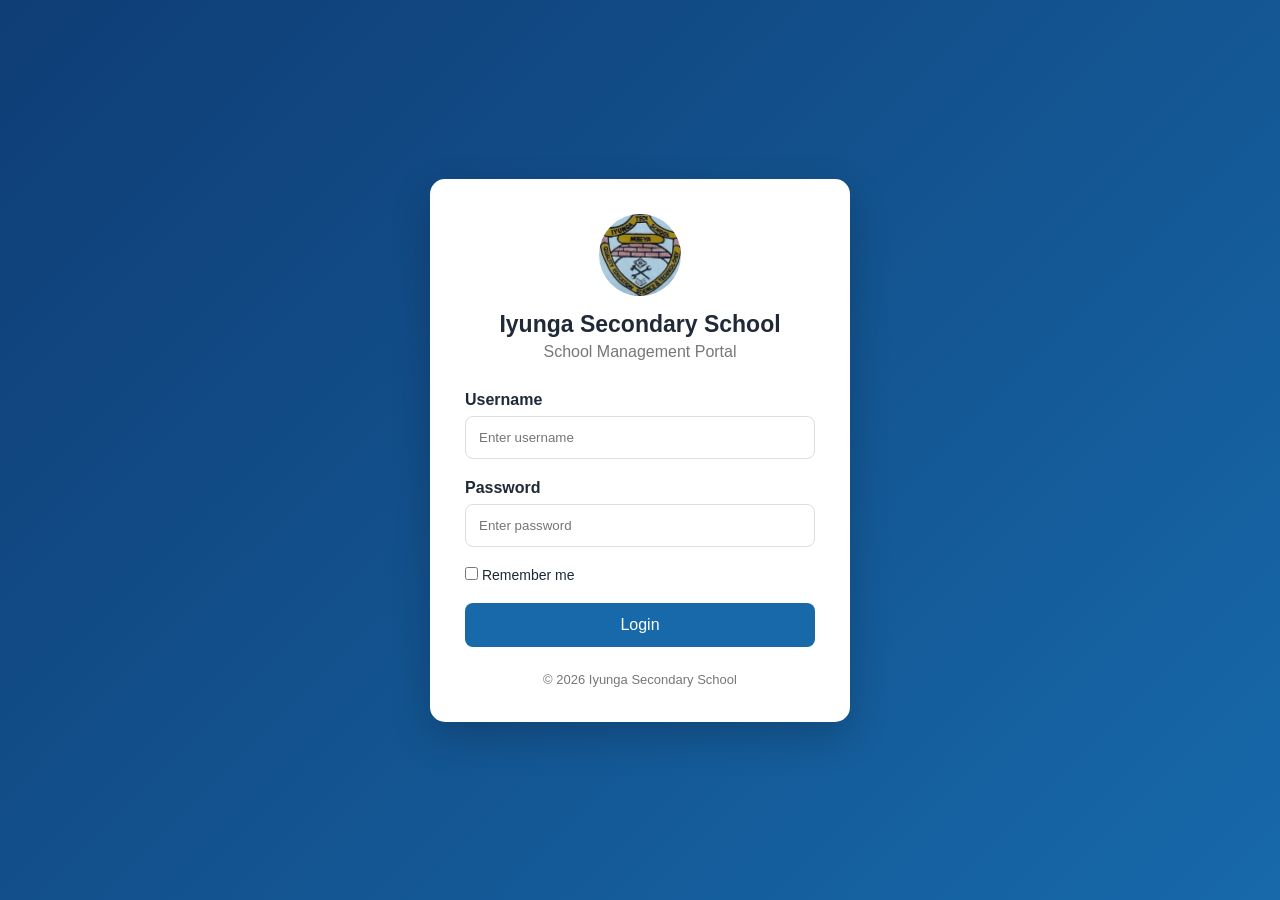
<file: index.html>
<!DOCTYPE html>
<html lang="en">
<head>
    <meta charset="UTF-8">
    <meta name="viewport" content="width=device-width, initial-scale=1.0">
    <title>Iyunga Secondary School Portal - Login</title>
    <link rel="stylesheet" href="style.css">
</head>

<body class="login-body">

    <div class="login-container">

        <div class="school-logo">
            <img class="school-logo-image" src="logo.jpg.jpeg" alt="Iyunga Secondary School logo">
            <h1>Iyunga Secondary School</h1>
            <p>School Management Portal</p>
        </div>

        <form onsubmit="login(event)">

            <div class="input-group">
                <label>Username</label>
                <input type="text" id="username"
                       placeholder="Enter username" required>
            </div>

            <div class="input-group">
                <label>Password</label>
                <input type="password" id="password"
                       placeholder="Enter password" required>
            </div>

            <div class="login-options">
                <label>
                    <input type="checkbox">
                    Remember me
                </label>
            </div>

            <button type="submit" class="login-btn">
                Login
            </button>

        </form>

        <p class="login-footer">
            © 2026 Iyunga Secondary School
        </p>

    </div>

    <script src="script.js"></script>
</body>
</html>
</file>
<file: style.css>
* {
    margin: 0;
    padding: 0;
    box-sizing: border-box;
    font-family: Arial, sans-serif;
}

body {
    background: #f5f7fb;
    color: #1f2937;
}

/* ================= LOGIN ================= */

.login-body {
    min-height: 100vh;
    display: flex;
    justify-content: center;
    align-items: center;
    background: linear-gradient(135deg, #0f3d75, #1769aa);
}

.login-container {
    width: 420px;
    background: white;
    padding: 35px;
    border-radius: 15px;
    box-shadow: 0 15px 40px rgba(0,0,0,0.2);
}

.school-logo {
    text-align: center;
    margin-bottom: 30px;
}

.logo-circle {
    width: 70px;
    height: 70px;
    border-radius: 50%;
    background: #1769aa;
    color: white;
    display: flex;
    align-items: center;
    justify-content: center;
    margin: auto;
    font-size: 20px;
    font-weight: bold;
    object-fit: cover;
}

.school-logo-image {
    width: 82px;
    height: 82px;
    border-radius: 50%;
    object-fit: cover;
    display: block;
    margin: auto;
}

.school-logo h1 {
    margin-top: 15px;
    font-size: 23px;
}

.school-logo p {
    color: #777;
    margin-top: 5px;
}

.input-group {
    margin-bottom: 20px;
}

.input-group label {
    display: block;
    margin-bottom: 7px;
    font-weight: bold;
}

.input-group input {
    width: 100%;
    padding: 13px;
    border: 1px solid #ddd;
    border-radius: 8px;
    outline: none;
}

.input-group input:focus {
    border-color: #1769aa;
}

.form-grid {
    display: grid;
    grid-template-columns: repeat(2, minmax(0, 1fr));
    gap: 0 24px;
}

.form-actions {
    display: flex;
    justify-content: flex-end;
    gap: 12px;
    margin-top: 8px;
}

.secondary-btn {
    display: inline-flex;
    align-items: center;
    padding: 12px 18px;
    border: 1px solid #d1d5db;
    border-radius: 8px;
    color: #374151;
    text-decoration: none;
}

@media (max-width: 650px) {
    .form-grid {
        grid-template-columns: 1fr;
    }
}

.login-options {
    margin-bottom: 20px;
    font-size: 14px;
}

.login-btn {
    width: 100%;
    padding: 13px;
    border: none;
    border-radius: 8px;
    background: #1769aa;
    color: white;
    font-size: 16px;
    cursor: pointer;
}

.login-btn:hover {
    background: #0f4f86;
}

.login-footer {
    text-align: center;
    margin-top: 25px;
    color: #777;
    font-size: 13px;
}


/* ================= DASHBOARD ================= */

.dashboard-container {
    display: flex;
    min-height: 100vh;
}


/* SIDEBAR */

.sidebar {
    width: 250px;
    background: #102a43;
    color: white;
    position: fixed;
    left: 0;
    top: 0;
    bottom: 0;
    transition: 0.3s;
}

.sidebar-logo {
    height: 80px;
    display: flex;
    align-items: center;
    gap: 12px;
    padding: 15px 20px;
    border-bottom: 1px solid rgba(255,255,255,0.1);
}

.logo-circle.small {
    width: 45px;
    height: 45px;
    font-size: 13px;
    margin: 0;
}

.sidebar-logo h2 {
    font-size: 18px;
}

.sidebar-logo span {
    font-size: 11px;
    color: #b9c7d6;
}

.sidebar-menu {
    list-style: none;
    padding: 20px 12px;
}

.sidebar-menu li {
    margin-bottom: 6px;
}

.sidebar-menu a {
    display: flex;
    align-items: center;
    gap: 15px;
    padding: 13px 15px;
    color: #dbe7f3;
    text-decoration: none;
    border-radius: 8px;
}

.sidebar-menu a:hover,
.sidebar-menu .active a {
    background: #1769aa;
    color: white;
}

.sidebar-menu i {
    width: 20px;
}


/* MAIN AREA */

.main-area {
    margin-left: 250px;
    width: calc(100% - 250px);
}

.side-panel-overlay {
    position: fixed;
    inset: 0;
    background: rgba(15, 23, 42, 0.38);
    opacity: 0;
    pointer-events: none;
    transition: opacity 0.25s ease;
    z-index: 20;
}

.side-panel-overlay.visible {
    opacity: 1;
    pointer-events: auto;
}

.side-panel {
    position: fixed;
    top: 0;
    right: 0;
    bottom: 0;
    width: min(760px, 92vw);
    background: #f5f7fa;
    box-shadow: -8px 0 28px rgba(15, 23, 42, 0.18);
    transform: translateX(100%);
    transition: transform 0.28s ease;
    z-index: 21;
    display: flex;
    flex-direction: column;
}

.side-panel.open {
    transform: translateX(0);
}

.side-panel-header {
    min-height: 72px;
    padding: 0 22px;
    display: flex;
    align-items: center;
    justify-content: space-between;
    background: white;
    border-bottom: 1px solid #e5e7eb;
}

.side-panel-header h2 {
    font-size: 20px;
}

.side-panel-close {
    width: 38px;
    height: 38px;
    border: 0;
    border-radius: 8px;
    background: #eef2f7;
    color: #334e68;
    cursor: pointer;
    font-size: 18px;
}

.side-panel-close:hover {
    background: #dbe7f3;
}

.side-panel iframe {
    width: 100%;
    flex: 1;
    border: 0;
    background: #f5f7fa;
}


/* HEADER */

.top-header {
    height: 80px;
    background: white;
    border-bottom: 1px solid #e5e7eb;
    display: flex;
    align-items: center;
    padding: 0 30px;
    gap: 25px;
}

.menu-toggle {
    border: none;
    background: transparent;
    font-size: 21px;
    cursor: pointer;
}

.search-box {
    width: 450px;
    background: #f5f7fa;
    padding: 11px 15px;
    border-radius: 8px;
    display: flex;
    gap: 10px;
    align-items: center;
}

.search-box input {
    border: none;
    outline: none;
    background: transparent;
    width: 100%;
}

.header-right {
    margin-left: auto;
    display: flex;
    align-items: center;
    gap: 25px;
}

.notification-wrap {
    position: relative;
}

.notification {
    font-size: 21px;
    cursor: pointer;
    border: 0;
    background: transparent;
    color: #1f2937;
    padding: 8px;
}

.notification-number {
    position: absolute;
    top: -8px;
    right: -8px;
    width: 18px;
    height: 18px;
    background: red;
    color: white;
    border-radius: 50%;
    font-size: 10px;
    display: flex;
    align-items: center;
    justify-content: center;
}

.profile {
    display: flex;
    align-items: center;
    gap: 10px;
}

.profile-image {
    width: 42px;
    height: 42px;
    background: #1769aa;
    color: white;
    border-radius: 50%;
    display: flex;
    align-items: center;
    justify-content: center;
    font-weight: bold;
}

.profile-info {
    display: flex;
    flex-direction: column;
}

.profile-info strong {
    font-size: 13px;
}

.profile-info small {
    color: #777;
    margin-top: 3px;
}


/* CONTENT */

.content {
    padding: 30px;
}

.page-title {
    display: flex;
    justify-content: space-between;
    align-items: center;
    margin-bottom: 25px;
}

.page-title h1 {
    font-size: 27px;
}

.page-title p {
    color: #777;
    margin-top: 6px;
}

.welcome-hero {
    min-height: 245px;
    margin-bottom: 25px;
    padding: 34px 38px;
    border-radius: 16px;
    display: flex;
    align-items: center;
    justify-content: space-between;
    overflow: hidden;
    color: white;
    background: linear-gradient(115deg, #102a43 0%, #1769aa 62%, #159a9c 100%);
    box-shadow: 0 14px 28px rgba(16, 42, 67, 0.16);
}

.welcome-copy {
    max-width: 620px;
}

.welcome-label {
    color: #a9f0df;
    font-size: 11px;
    font-weight: bold;
    letter-spacing: 2px;
}

.welcome-hero h1 {
    margin: 10px 0 8px;
    font-size: 34px;
}

.welcome-hero p {
    max-width: 540px;
    color: #d9eef5;
    line-height: 1.6;
    margin-bottom: 22px;
}

.welcome-hero .primary-btn {
    display: inline-flex;
    gap: 9px;
    align-items: center;
    background: #f4c95d;
    color: #102a43;
    font-weight: bold;
}

.welcome-mark {
    width: 150px;
    height: 150px;
    border: 1px solid rgba(255,255,255,0.35);
    border-radius: 50%;
    display: flex;
    flex-direction: column;
    align-items: center;
    justify-content: center;
    gap: 8px;
    color: #f4c95d;
}

.welcome-mark i {
    font-size: 34px;
}

.welcome-mark span {
    color: white;
    font-size: 11px;
    line-height: 1.4;
    text-align: center;
    text-transform: uppercase;
    letter-spacing: 1px;
}

.primary-btn {
    background: #1769aa;
    color: white;
    border: none;
    padding: 12px 18px;
    border-radius: 8px;
    cursor: pointer;
}


/* ANALYTICS */

.analytics-grid {
    display: grid;
    grid-template-columns: repeat(4, 1fr);
    gap: 20px;
}

.analytics-card {
    background: white;
    padding: 20px;
    border-radius: 12px;
    display: flex;
    gap: 15px;
    align-items: center;
    box-shadow: 0 3px 10px rgba(0,0,0,0.04);
}

.portal-card {
    color: inherit;
    text-decoration: none;
    transition: transform 0.2s ease, box-shadow 0.2s ease;
}

.portal-card:hover {
    transform: translateY(-4px);
    box-shadow: 0 10px 22px rgba(16, 42, 67, 0.12);
}

.card-icon {
    min-width: 55px;
    height: 55px;
    border-radius: 10px;
    display: flex;
    align-items: center;
    justify-content: center;
    font-size: 22px;
}

.students {
    background: #e0f2fe;
    color: #0284c7;
}

.teachers {
    background: #ede9fe;
    color: #7c3aed;
}

.classes {
    background: #dcfce7;
    color: #16a34a;
}

.attendance {
    background: #fef3c7;
    color: #d97706;
}

.card-info p {
    color: #777;
    font-size: 13px;
}

.card-info h2 {
    margin: 5px 0;
}

.portal-card .card-info p {
    color: #102a43;
    font-size: 15px;
    font-weight: bold;
}

.portal-card .card-info span {
    line-height: 1.5;
}

.card-info span {
    font-size: 11px;
    color: #777;
}

.card-info .positive {
    color: #16a34a;
}


/* LOWER DASHBOARD */

.dashboard-grid {
    margin-top: 25px;
    display: grid;
    grid-template-columns: 2fr 1fr;
    gap: 20px;
}

.dashboard-card {
    background: white;
    border-radius: 12px;
    padding: 22px;
}

.card-header {
    display: flex;
    justify-content: space-between;
    margin-bottom: 20px;
}

.card-header h3 {
    margin-bottom: 5px;
}

.card-header p {
    color: #777;
    font-size: 13px;
}

.card-header a {
    color: #1769aa;
    text-decoration: none;
    font-size: 13px;
}


/* TABLE */

table {
    width: 100%;
    border-collapse: collapse;
}

th,
td {
    padding: 13px 10px;
    text-align: left;
    border-bottom: 1px solid #eee;
    font-size: 13px;
}

th {
    color: #777;
    font-size: 12px;
}

.empty-state {
    text-align: center;
    color: #6b7280;
    padding: 28px 12px;
}

.status {
    padding: 5px 9px;
    border-radius: 15px;
    font-size: 11px;
}

.active-status {
    background: #dcfce7;
    color: #15803d;
}

.inactive-status {
    background: #fef3c7;
    color: #b45309;
}


/* QUICK ACTIONS */

.quick-actions {
    display: grid;
    grid-template-columns: 1fr 1fr;
    gap: 12px;
}

.quick-action {
    padding: 20px 10px;
    border: 1px solid #eee;
    border-radius: 9px;
    text-decoration: none;
    color: #333;
    display: flex;
    flex-direction: column;
    align-items: center;
    gap: 10px;
}

.quick-action i {
    color: #1769aa;
    font-size: 22px;
}


/* RESPONSIVE */

@media (max-width: 1000px) {

    .analytics-grid {
        grid-template-columns: repeat(2, 1fr);
    }

    .dashboard-grid {
        grid-template-columns: 1fr;
    }

    .search-box {
        width: 300px;
    }
}

@media (max-width: 700px) {

    .welcome-hero {
        padding: 28px 22px;
    }

    .welcome-hero h1 {
        font-size: 27px;
    }

    .welcome-mark {
        display: none;
    }

    .sidebar {
        transform: translateX(-100%);
    }

    .sidebar.show {
        transform: translateX(0);
    }

    .main-area {
        margin-left: 0;
        width: 100%;
    }

    .analytics-grid {
        grid-template-columns: 1fr;
    }

    .profile-info {
        display: none;
    }

    .search-box {
        width: 200px;
    }

    .content {
        padding: 15px;
    }
}

.notification-panel {
    position: absolute;
    top: 48px;
    right: -12px;
    width: 330px;
    background: white;
    border: 1px solid #e5e7eb;
    border-radius: 12px;
    box-shadow: 0 14px 30px rgba(15, 23, 42, 0.16);
    opacity: 0;
    visibility: hidden;
    transform: translateY(-8px);
    transition: 0.2s ease;
    z-index: 30;
}

.notification-panel.visible {
    opacity: 1;
    visibility: visible;
    transform: translateY(0);
}

.notification-panel-header {
    display: flex;
    justify-content: space-between;
    align-items: center;
    padding: 16px;
    border-bottom: 1px solid #eef2f7;
}

.notification-panel-header button {
    border: 0;
    background: transparent;
    color: #1769aa;
    cursor: pointer;
    font-size: 12px;
}

.notification-item {
    display: flex;
    gap: 12px;
    padding: 15px 16px;
    border-bottom: 1px solid #f0f2f5;
}

.notification-item.unread {
    background: #f0f8ff;
}

.notification-item > i {
    color: #1769aa;
    margin-top: 3px;
}

.notification-item strong {
    font-size: 13px;
}

.notification-item p,
.notification-item small {
    display: block;
    color: #6b7280;
    font-size: 11px;
    margin-top: 4px;
}

.table-action {
    border: 0;
    border-radius: 6px;
    padding: 7px 9px;
    cursor: pointer;
    font-size: 12px;
    transition: 0.2s ease;
}

.edit-action {
    background: #e0f2fe;
    color: #0369a1;
}

.edit-action:hover {
    background: #bae6fd;
}

.delete-action {
    background: #fee2e2;
    color: #b91c1c;
}

.delete-action:hover {
    background: #fecaca;
}
</file>
